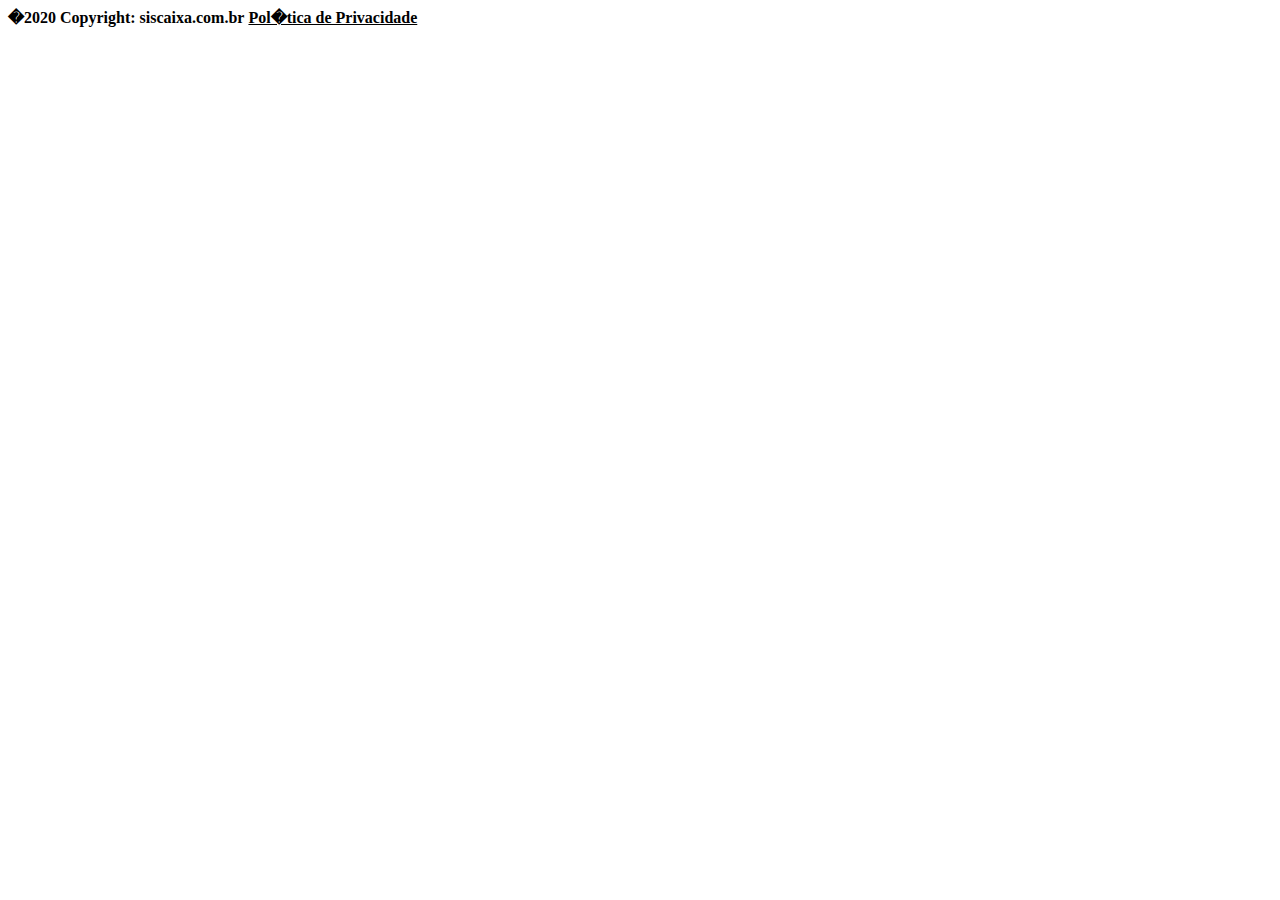
<file: projetoFluxoCaixa/src/main/resources/templates/padraoMenu.html>
<!DOCTYPE html>
<html>
    <head>
        
    </head>

    <body></body>


 	<div class="page-footer">
            <div class="container">
                <div class="row">
                    <span style="color: black;"><b>�2020 Copyright: siscaixa.com.br</b></span>
                    <a class="text-lighten-4 right" style="color: black;" href="privacidade" method="get"><b>Pol�tica de Privacidade</b></a>
                </div>                
            </div>
    </div>

        
</html>
</file>
